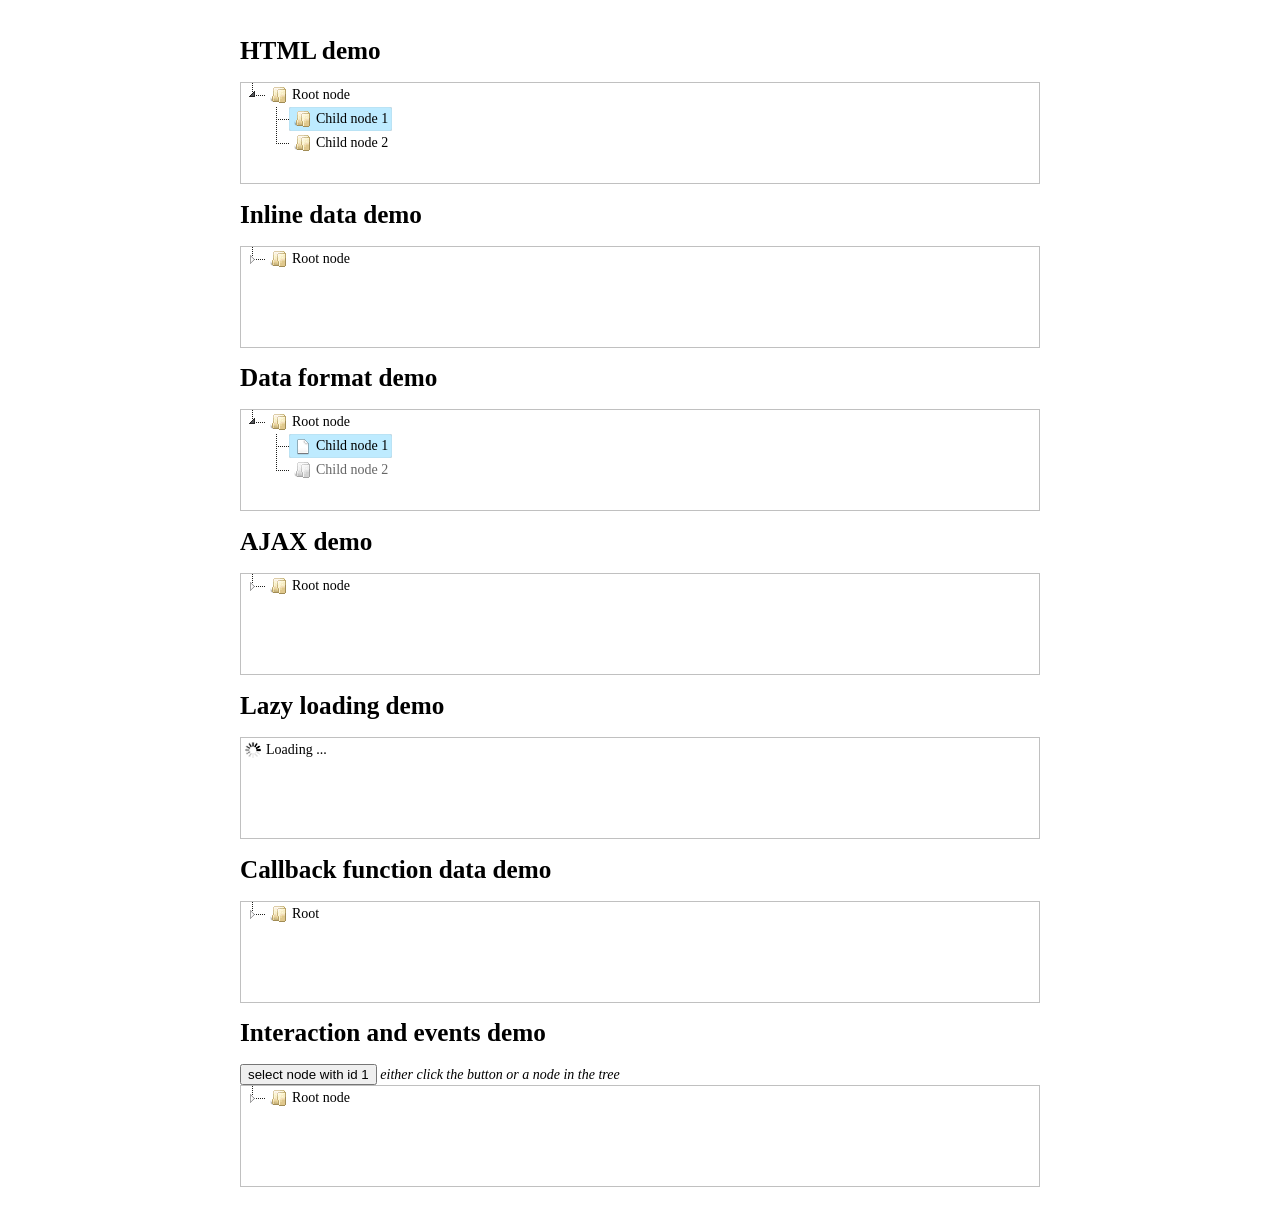
<file: static/newjs/demo/basic/index.html>
<!DOCTYPE html>
<html lang="en">
<head>
	<meta charset="UTF-8">
	<title>jstree basic demos</title>
	<style>
	html { margin:0; padding:0; font-size:62.5%; }
	body { max-width:800px; min-width:300px; margin:0 auto; padding:20px 10px; font-size:14px; font-size:1.4em; }
	h1 { font-size:1.8em; }
	.demo { overflow:auto; border:1px solid silver; min-height:100px; }
	</style>
	<link rel="stylesheet" href="./../../dist/themes/default/style.min.css" />
</head>
<body>
	<h1>HTML demo</h1>
	<div id="html" class="demo">
		<ul>
			<li data-jstree='{ "opened" : true }'>Root node
				<ul>
					<li data-jstree='{ "selected" : true }'>Child node 1</li>
					<li>Child node 2</li>
				</ul>
			</li>
		</ul>
	</div>

	<h1>Inline data demo</h1>
	<div id="data" class="demo"></div>

	<h1>Data format demo</h1>
	<div id="frmt" class="demo"></div>

	<h1>AJAX demo</h1>
	<div id="ajax" class="demo"></div>

	<h1>Lazy loading demo</h1>
	<div id="lazy" class="demo"></div>

	<h1>Callback function data demo</h1>
	<div id="clbk" class="demo"></div>

	<h1>Interaction and events demo</h1>
	<button id="evts_button">select node with id 1</button> <em>either click the button or a node in the tree</em>
	<div id="evts" class="demo"></div>

	<script src="https://ajax.googleapis.com/ajax/libs/jquery/3.3.1/jquery.min.js"></script>
	<script src="./../../dist/jstree.min.js"></script>
	
	<script>
	// html demo
	$('#html').jstree();

	// inline data demo
	$('#data').jstree({
		'core' : {
			'data' : [
				{ "text" : "Root node", "children" : [
						{ "text" : "Child node 1" },
						{ "text" : "Child node 2" }
				]}
			]
		}
	});

	// data format demo
	$('#frmt').jstree({
		'core' : {
			'data' : [
				{
					"text" : "Root node",
					"state" : { "opened" : true },
					"children" : [
						{
							"text" : "Child node 1",
							"state" : { "selected" : true },
							"icon" : "jstree-file"
						},
						{ "text" : "Child node 2", "state" : { "disabled" : true } }
					]
				}
			]
		}
	});

	// ajax demo
	$('#ajax').jstree({
		'core' : {
			'data' : {
				"url" : "./root.json",
				"dataType" : "json" // needed only if you do not supply JSON headers
			}
		}
	});

	// lazy demo
	$('#lazy').jstree({
		'core' : {
			'data' : {
				"url" : "//www.jstree.com/fiddle/?lazy",
				"data" : function (node) {
					return { "id" : node.id };
				}
			}
		}
	});

	// data from callback
	$('#clbk').jstree({
		'core' : {
			'data' : function (node, cb) {
				if(node.id === "#") {
					cb([{"text" : "Root", "id" : "1", "children" : true}]);
				}
				else {
					cb(["Child"]);
				}
			}
		}
	});

	// interaction and events
	$('#evts_button').on("click", function () {
		var instance = $('#evts').jstree(true);
		instance.deselect_all();
		instance.select_node('1');
	});
	$('#evts')
		.on("changed.jstree", function (e, data) {
			if(data.selected.length) {
				alert('The selected node is: ' + data.instance.get_node(data.selected[0]).text);
			}
		})
		.jstree({
			'core' : {
				'multiple' : false,
				'data' : [
					{ "text" : "Root node", "children" : [
							{ "text" : "Child node 1", "id" : 1 },
							{ "text" : "Child node 2" }
					]}
				]
			}
		});
	</script>
</body>
</html>
</file>
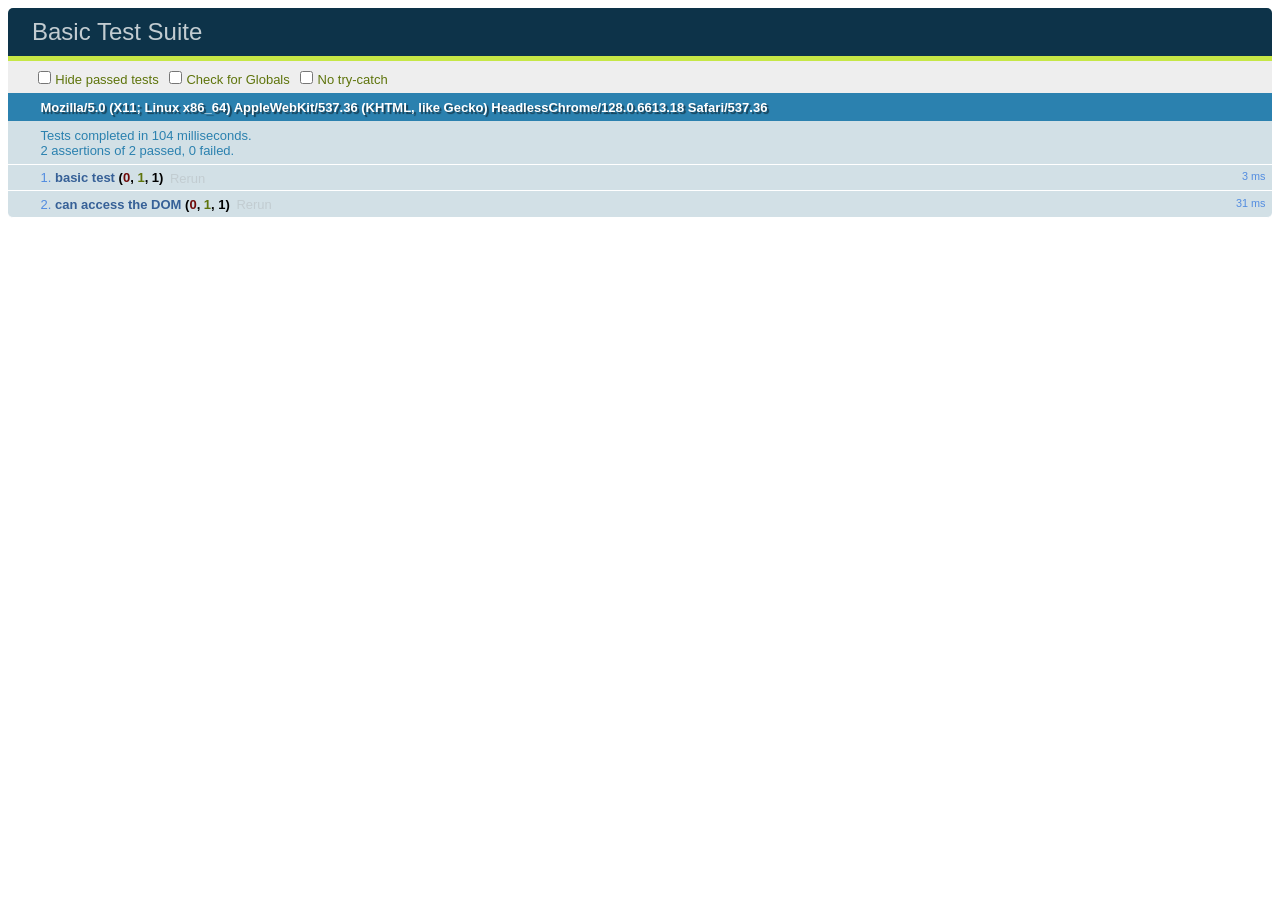
<file: static/newjs/test/unit/index.html>
<!DOCTYPE html>
<html>
<head>
  <meta charset="utf-8">
  <title>Basic Test Suite</title>
  <!-- Load local QUnit. -->
  <link rel="stylesheet" href="libs/qunit.css" media="screen">
  <script src="libs/qunit.js"></script>
</head>
<body>
  <div id="qunit"></div>
  <div id="qunit-fixture">this had better work.</div>
  <!-- Load local lib and tests. -->
  <script src="test.js"></script>
</body>
</html>
</file>
<file: static/newjs/dist/themes/default/style.min.css>
.jstree-node,.jstree-children,.jstree-container-ul{display:block;margin:0;padding:0;list-style-type:none;list-style-image:none}.jstree-node{white-space:nowrap}.jstree-anchor{display:inline-block;color:black;white-space:nowrap;padding:0 4px 0 1px;margin:0;vertical-align:top}.jstree-anchor:focus{outline:0}.jstree-anchor,.jstree-anchor:link,.jstree-anchor:visited,.jstree-anchor:hover,.jstree-anchor:active{text-decoration:none;color:inherit}.jstree-icon{display:inline-block;text-decoration:none;margin:0;padding:0;vertical-align:top;text-align:center}.jstree-icon:empty{display:inline-block;text-decoration:none;margin:0;padding:0;vertical-align:top;text-align:center}.jstree-ocl{cursor:pointer}.jstree-leaf>.jstree-ocl{cursor:default}.jstree .jstree-open>.jstree-children{display:block}.jstree .jstree-closed>.jstree-children,.jstree .jstree-leaf>.jstree-children{display:none}.jstree-anchor>.jstree-themeicon{margin-right:2px}.jstree-no-icons .jstree-themeicon,.jstree-anchor>.jstree-themeicon-hidden{display:none}.jstree-hidden,.jstree-node.jstree-hidden{display:none}.jstree-rtl .jstree-anchor{padding:0 1px 0 4px}.jstree-rtl .jstree-anchor>.jstree-themeicon{margin-left:2px;margin-right:0}.jstree-rtl .jstree-node{margin-left:0}.jstree-rtl .jstree-container-ul>.jstree-node{margin-right:0}.jstree-wholerow-ul{position:relative;display:inline-block;min-width:100%}.jstree-wholerow-ul .jstree-leaf>.jstree-ocl{cursor:pointer}.jstree-wholerow-ul .jstree-anchor,.jstree-wholerow-ul .jstree-icon{position:relative}.jstree-wholerow-ul .jstree-wholerow{width:100%;cursor:pointer;position:absolute;left:0;-webkit-user-select:none;-moz-user-select:none;-ms-user-select:none;user-select:none}.jstree-contextmenu .jstree-anchor{-webkit-user-select:none;-webkit-touch-callout:none}.vakata-context{display:none}.vakata-context,.vakata-context ul{margin:0;padding:2px;position:absolute;background:#f5f5f5;border:1px solid #979797;box-shadow:2px 2px 2px #999999}.vakata-context ul{list-style:none;left:100%;margin-top:-2.7em;margin-left:-4px}.vakata-context .vakata-context-right ul{left:auto;right:100%;margin-left:auto;margin-right:-4px}.vakata-context li{list-style:none}.vakata-context li>a{display:block;padding:0 2em 0 2em;text-decoration:none;width:auto;color:black;white-space:nowrap;line-height:2.4em;text-shadow:1px 1px 0 white;border-radius:1px}.vakata-context li>a:hover{position:relative;background-color:#e8eff7;box-shadow:0 0 2px #0a6aa1}.vakata-context li>a.vakata-context-parent{background-image:url("[data-uri]");background-position:right center;background-repeat:no-repeat}.vakata-context li>a:focus{outline:0}.vakata-context .vakata-context-hover>a{position:relative;background-color:#e8eff7;box-shadow:0 0 2px #0a6aa1}.vakata-context .vakata-context-separator>a,.vakata-context .vakata-context-separator>a:hover{background:white;border:0;border-top:1px solid #e2e3e3;height:1px;min-height:1px;max-height:1px;padding:0;margin:0 0 0 2.4em;border-left:1px solid #e0e0e0;text-shadow:0 0 0 transparent;box-shadow:0 0 0 transparent;border-radius:0}.vakata-context .vakata-contextmenu-disabled a,.vakata-context .vakata-contextmenu-disabled a:hover{color:silver;background-color:transparent;border:0;box-shadow:0 0 0}.vakata-context .vakata-contextmenu-disabled>a>i{filter:grayscale(100%)}.vakata-context li>a>i{text-decoration:none;display:inline-block;width:2.4em;height:2.4em;background:transparent;margin:0 0 0 -2em;vertical-align:top;text-align:center;line-height:2.4em}.vakata-context li>a>i:empty{width:2.4em;line-height:2.4em}.vakata-context li>a .vakata-contextmenu-sep{display:inline-block;width:1px;height:2.4em;background:white;margin:0 .5em 0 0;border-left:1px solid #e2e3e3}.vakata-context .vakata-contextmenu-shortcut{font-size:.8em;color:silver;opacity:.5;display:none}.vakata-context-rtl ul{left:auto;right:100%;margin-left:auto;margin-right:-4px}.vakata-context-rtl li>a.vakata-context-parent{background-image:url("[data-uri]");background-position:left center;background-repeat:no-repeat}.vakata-context-rtl .vakata-context-separator>a{margin:0 2.4em 0 0;border-left:0;border-right:1px solid #e2e3e3}.vakata-context-rtl .vakata-context-left ul{right:auto;left:100%;margin-left:-4px;margin-right:auto}.vakata-context-rtl li>a>i{margin:0 -2em 0 0}.vakata-context-rtl li>a .vakata-contextmenu-sep{margin:0 0 0 .5em;border-left-color:white;background:#e2e3e3}#jstree-marker{position:absolute;top:0;left:0;margin:-5px 0 0 0;padding:0;border-right:0;border-top:5px solid transparent;border-bottom:5px solid transparent;border-left:5px solid;width:0;height:0;font-size:0;line-height:0}#jstree-dnd{line-height:16px;margin:0;padding:4px}#jstree-dnd .jstree-icon,#jstree-dnd .jstree-copy{display:inline-block;text-decoration:none;margin:0 2px 0 0;padding:0;width:16px;height:16px}#jstree-dnd .jstree-ok{background:green}#jstree-dnd .jstree-er{background:red}#jstree-dnd .jstree-copy{margin:0 2px 0 2px}.jstree-default .jstree-node,.jstree-default .jstree-icon{background-repeat:no-repeat;background-color:transparent}.jstree-default .jstree-anchor,.jstree-default .jstree-animated,.jstree-default .jstree-wholerow{transition:background-color .15s,box-shadow .15s}.jstree-default .jstree-hovered{background:#e7f4f9;border-radius:2px;box-shadow:inset 0 0 1px #cccccc}.jstree-default .jstree-context{background:#e7f4f9;border-radius:2px;box-shadow:inset 0 0 1px #cccccc}.jstree-default .jstree-clicked{background:#beebff;border-radius:2px;box-shadow:inset 0 0 1px #999999}.jstree-default .jstree-no-icons .jstree-anchor>.jstree-themeicon{display:none}.jstree-default .jstree-disabled{background:transparent;color:#666666}.jstree-default .jstree-disabled.jstree-hovered{background:transparent;box-shadow:none}.jstree-default .jstree-disabled.jstree-clicked{background:#efefef}.jstree-default .jstree-disabled>.jstree-icon{opacity:.8;filter:url("data:image/svg+xml;utf8,<svg xmlns=\'http://www.w3.org/2000/svg\'><filter id=\'jstree-grayscale\'><feColorMatrix type=\'matrix\' values=\'0.3333 0.3333 0.3333 0 0 0.3333 0.3333 0.3333 0 0 0.3333 0.3333 0.3333 0 0 0 0 0 1 0\'/></filter></svg>#jstree-grayscale");filter:gray;-webkit-filter:grayscale(100%)}.jstree-default .jstree-search{font-style:italic;color:#8b0000;font-weight:bold}.jstree-default .jstree-no-checkboxes .jstree-checkbox{display:none !important}.jstree-default.jstree-checkbox-no-clicked .jstree-clicked{background:transparent;box-shadow:none}.jstree-default.jstree-checkbox-no-clicked .jstree-clicked.jstree-hovered{background:#e7f4f9}.jstree-default.jstree-checkbox-no-clicked>.jstree-wholerow-ul .jstree-wholerow-clicked{background:transparent}.jstree-default.jstree-checkbox-no-clicked>.jstree-wholerow-ul .jstree-wholerow-clicked.jstree-wholerow-hovered{background:#e7f4f9}.jstree-default>.jstree-striped{min-width:100%;display:inline-block;background:url("[data-uri]") left top repeat}.jstree-default>.jstree-wholerow-ul .jstree-hovered,.jstree-default>.jstree-wholerow-ul .jstree-clicked{background:transparent;box-shadow:none;border-radius:0}.jstree-default .jstree-wholerow{-moz-box-sizing:border-box;-webkit-box-sizing:border-box;box-sizing:border-box}.jstree-default .jstree-wholerow-hovered{background:#e7f4f9}.jstree-default .jstree-wholerow-clicked{background:#beebff;background:-webkit-linear-gradient(top, #beebff 0, #a8e4ff 100%);background:linear-gradient(to bottom, #beebff 0, #a8e4ff 100%)}.jstree-default .jstree-node{min-height:24px;line-height:24px;margin-left:24px;min-width:24px}.jstree-default .jstree-anchor{line-height:24px;height:24px}.jstree-default .jstree-icon{width:24px;height:24px;line-height:24px}.jstree-default .jstree-icon:empty{width:24px;height:24px;line-height:24px}.jstree-default.jstree-rtl .jstree-node{margin-right:24px}.jstree-default .jstree-wholerow{height:24px}.jstree-default .jstree-node,.jstree-default .jstree-icon{background-image:url("32px.png")}.jstree-default .jstree-node{background-position:-292px -4px;background-repeat:repeat-y}.jstree-default .jstree-last{background:transparent}.jstree-default .jstree-open>.jstree-ocl{background-position:-132px -4px}.jstree-default .jstree-closed>.jstree-ocl{background-position:-100px -4px}.jstree-default .jstree-leaf>.jstree-ocl{background-position:-68px -4px}.jstree-default .jstree-themeicon{background-position:-260px -4px}.jstree-default>.jstree-no-dots .jstree-node,.jstree-default>.jstree-no-dots .jstree-leaf>.jstree-ocl{background:transparent}.jstree-default>.jstree-no-dots .jstree-open>.jstree-ocl{background-position:-36px -4px}.jstree-default>.jstree-no-dots .jstree-closed>.jstree-ocl{background-position:-4px -4px}.jstree-default .jstree-disabled{background:transparent}.jstree-default .jstree-disabled.jstree-hovered{background:transparent}.jstree-default .jstree-disabled.jstree-clicked{background:#efefef}.jstree-default .jstree-checkbox{background-position:-164px -4px}.jstree-default .jstree-checkbox:hover{background-position:-164px -36px}.jstree-default.jstree-checkbox-selection .jstree-clicked>.jstree-checkbox,.jstree-default .jstree-checked>.jstree-checkbox{background-position:-228px -4px}.jstree-default.jstree-checkbox-selection .jstree-clicked>.jstree-checkbox:hover,.jstree-default .jstree-checked>.jstree-checkbox:hover{background-position:-228px -36px}.jstree-default .jstree-anchor>.jstree-undetermined{background-position:-196px -4px}.jstree-default .jstree-anchor>.jstree-undetermined:hover{background-position:-196px -36px}.jstree-default .jstree-checkbox-disabled{opacity:.8;filter:url("data:image/svg+xml;utf8,<svg xmlns=\'http://www.w3.org/2000/svg\'><filter id=\'jstree-grayscale\'><feColorMatrix type=\'matrix\' values=\'0.3333 0.3333 0.3333 0 0 0.3333 0.3333 0.3333 0 0 0.3333 0.3333 0.3333 0 0 0 0 0 1 0\'/></filter></svg>#jstree-grayscale");filter:gray;-webkit-filter:grayscale(100%)}.jstree-default>.jstree-striped{background-size:auto 48px}.jstree-default.jstree-rtl .jstree-node{background-image:url("[data-uri]");background-position:100% 1px;background-repeat:repeat-y}.jstree-default.jstree-rtl .jstree-last{background:transparent}.jstree-default.jstree-rtl .jstree-open>.jstree-ocl{background-position:-132px -36px}.jstree-default.jstree-rtl .jstree-closed>.jstree-ocl{background-position:-100px -36px}.jstree-default.jstree-rtl .jstree-leaf>.jstree-ocl{background-position:-68px -36px}.jstree-default.jstree-rtl>.jstree-no-dots .jstree-node,.jstree-default.jstree-rtl>.jstree-no-dots .jstree-leaf>.jstree-ocl{background:transparent}.jstree-default.jstree-rtl>.jstree-no-dots .jstree-open>.jstree-ocl{background-position:-36px -36px}.jstree-default.jstree-rtl>.jstree-no-dots .jstree-closed>.jstree-ocl{background-position:-4px -36px}.jstree-default .jstree-themeicon-custom{background-color:transparent;background-image:none;background-position:0 0}.jstree-default>.jstree-container-ul .jstree-loading>.jstree-ocl{background:url("throbber.gif") center center no-repeat}.jstree-default .jstree-file{background:url("32px.png") -100px -68px no-repeat}.jstree-default .jstree-folder{background:url("32px.png") -260px -4px no-repeat}.jstree-default>.jstree-container-ul>.jstree-node{margin-left:0;margin-right:0}#jstree-dnd.jstree-default{line-height:24px;padding:0 4px}#jstree-dnd.jstree-default .jstree-ok,#jstree-dnd.jstree-default .jstree-er{background-image:url("32px.png");background-repeat:no-repeat;background-color:transparent}#jstree-dnd.jstree-default i{background:transparent;width:24px;height:24px;line-height:24px}#jstree-dnd.jstree-default .jstree-ok{background-position:-4px -68px}#jstree-dnd.jstree-default .jstree-er{background-position:-36px -68px}.jstree-default .jstree-ellipsis{overflow:hidden}.jstree-default .jstree-ellipsis .jstree-anchor{width:calc(100% - 29px);text-overflow:ellipsis;overflow:hidden}.jstree-default.jstree-rtl .jstree-node{background-image:url("[data-uri]")}.jstree-default.jstree-rtl .jstree-last{background:transparent}.jstree-default-small .jstree-node{min-height:18px;line-height:18px;margin-left:18px;min-width:18px}.jstree-default-small .jstree-anchor{line-height:18px;height:18px}.jstree-default-small .jstree-icon{width:18px;height:18px;line-height:18px}.jstree-default-small .jstree-icon:empty{width:18px;height:18px;line-height:18px}.jstree-default-small.jstree-rtl .jstree-node{margin-right:18px}.jstree-default-small .jstree-wholerow{height:18px}.jstree-default-small .jstree-node,.jstree-default-small .jstree-icon{background-image:url("32px.png")}.jstree-default-small .jstree-node{background-position:-295px -7px;background-repeat:repeat-y}.jstree-default-small .jstree-last{background:transparent}.jstree-default-small .jstree-open>.jstree-ocl{background-position:-135px -7px}.jstree-default-small .jstree-closed>.jstree-ocl{background-position:-103px -7px}.jstree-default-small .jstree-leaf>.jstree-ocl{background-position:-71px -7px}.jstree-default-small .jstree-themeicon{background-position:-263px -7px}.jstree-default-small>.jstree-no-dots .jstree-node,.jstree-default-small>.jstree-no-dots .jstree-leaf>.jstree-ocl{background:transparent}.jstree-default-small>.jstree-no-dots .jstree-open>.jstree-ocl{background-position:-39px -7px}.jstree-default-small>.jstree-no-dots .jstree-closed>.jstree-ocl{background-position:-7px -7px}.jstree-default-small .jstree-disabled{background:transparent}.jstree-default-small .jstree-disabled.jstree-hovered{background:transparent}.jstree-default-small .jstree-disabled.jstree-clicked{background:#efefef}.jstree-default-small .jstree-checkbox{background-position:-167px -7px}.jstree-default-small .jstree-checkbox:hover{background-position:-167px -39px}.jstree-default-small.jstree-checkbox-selection .jstree-clicked>.jstree-checkbox,.jstree-default-small .jstree-checked>.jstree-checkbox{background-position:-231px -7px}.jstree-default-small.jstree-checkbox-selection .jstree-clicked>.jstree-checkbox:hover,.jstree-default-small .jstree-checked>.jstree-checkbox:hover{background-position:-231px -39px}.jstree-default-small .jstree-anchor>.jstree-undetermined{background-position:-199px -7px}.jstree-default-small .jstree-anchor>.jstree-undetermined:hover{background-position:-199px -39px}.jstree-default-small .jstree-checkbox-disabled{opacity:.8;filter:url("data:image/svg+xml;utf8,<svg xmlns=\'http://www.w3.org/2000/svg\'><filter id=\'jstree-grayscale\'><feColorMatrix type=\'matrix\' values=\'0.3333 0.3333 0.3333 0 0 0.3333 0.3333 0.3333 0 0 0.3333 0.3333 0.3333 0 0 0 0 0 1 0\'/></filter></svg>#jstree-grayscale");filter:gray;-webkit-filter:grayscale(100%)}.jstree-default-small>.jstree-striped{background-size:auto 36px}.jstree-default-small.jstree-rtl .jstree-node{background-image:url("[data-uri]");background-position:100% 1px;background-repeat:repeat-y}.jstree-default-small.jstree-rtl .jstree-last{background:transparent}.jstree-default-small.jstree-rtl .jstree-open>.jstree-ocl{background-position:-135px -39px}.jstree-default-small.jstree-rtl .jstree-closed>.jstree-ocl{background-position:-103px -39px}.jstree-default-small.jstree-rtl .jstree-leaf>.jstree-ocl{background-position:-71px -39px}.jstree-default-small.jstree-rtl>.jstree-no-dots .jstree-node,.jstree-default-small.jstree-rtl>.jstree-no-dots .jstree-leaf>.jstree-ocl{background:transparent}.jstree-default-small.jstree-rtl>.jstree-no-dots .jstree-open>.jstree-ocl{background-position:-39px -39px}.jstree-default-small.jstree-rtl>.jstree-no-dots .jstree-closed>.jstree-ocl{background-position:-7px -39px}.jstree-default-small .jstree-themeicon-custom{background-color:transparent;background-image:none;background-position:0 0}.jstree-default-small>.jstree-container-ul .jstree-loading>.jstree-ocl{background:url("throbber.gif") center center no-repeat}.jstree-default-small .jstree-file{background:url("32px.png") -103px -71px no-repeat}.jstree-default-small .jstree-folder{background:url("32px.png") -263px -7px no-repeat}.jstree-default-small>.jstree-container-ul>.jstree-node{margin-left:0;margin-right:0}#jstree-dnd.jstree-default-small{line-height:18px;padding:0 4px}#jstree-dnd.jstree-default-small .jstree-ok,#jstree-dnd.jstree-default-small .jstree-er{background-image:url("32px.png");background-repeat:no-repeat;background-color:transparent}#jstree-dnd.jstree-default-small i{background:transparent;width:18px;height:18px;line-height:18px}#jstree-dnd.jstree-default-small .jstree-ok{background-position:-7px -71px}#jstree-dnd.jstree-default-small .jstree-er{background-position:-39px -71px}.jstree-default-small .jstree-ellipsis{overflow:hidden}.jstree-default-small .jstree-ellipsis .jstree-anchor{width:calc(100% - 23px);text-overflow:ellipsis;overflow:hidden}.jstree-default-small.jstree-rtl .jstree-node{background-image:url("[data-uri]")}.jstree-default-small.jstree-rtl .jstree-last{background:transparent}.jstree-default-large .jstree-node{min-height:32px;line-height:32px;margin-left:32px;min-width:32px}.jstree-default-large .jstree-anchor{line-height:32px;height:32px}.jstree-default-large .jstree-icon{width:32px;height:32px;line-height:32px}.jstree-default-large .jstree-icon:empty{width:32px;height:32px;line-height:32px}.jstree-default-large.jstree-rtl .jstree-node{margin-right:32px}.jstree-default-large .jstree-wholerow{height:32px}.jstree-default-large .jstree-node,.jstree-default-large .jstree-icon{background-image:url("32px.png")}.jstree-default-large .jstree-node{background-position:-288px 0;background-repeat:repeat-y}.jstree-default-large .jstree-last{background:transparent}.jstree-default-large .jstree-open>.jstree-ocl{background-position:-128px 0}.jstree-default-large .jstree-closed>.jstree-ocl{background-position:-96px 0}.jstree-default-large .jstree-leaf>.jstree-ocl{background-position:-64px 0}.jstree-default-large .jstree-themeicon{background-position:-256px 0}.jstree-default-large>.jstree-no-dots .jstree-node,.jstree-default-large>.jstree-no-dots .jstree-leaf>.jstree-ocl{background:transparent}.jstree-default-large>.jstree-no-dots .jstree-open>.jstree-ocl{background-position:-32px 0}.jstree-default-large>.jstree-no-dots .jstree-closed>.jstree-ocl{background-position:0 0}.jstree-default-large .jstree-disabled{background:transparent}.jstree-default-large .jstree-disabled.jstree-hovered{background:transparent}.jstree-default-large .jstree-disabled.jstree-clicked{background:#efefef}.jstree-default-large .jstree-checkbox{background-position:-160px 0}.jstree-default-large .jstree-checkbox:hover{background-position:-160px -32px}.jstree-default-large.jstree-checkbox-selection .jstree-clicked>.jstree-checkbox,.jstree-default-large .jstree-checked>.jstree-checkbox{background-position:-224px 0}.jstree-default-large.jstree-checkbox-selection .jstree-clicked>.jstree-checkbox:hover,.jstree-default-large .jstree-checked>.jstree-checkbox:hover{background-position:-224px -32px}.jstree-default-large .jstree-anchor>.jstree-undetermined{background-position:-192px 0}.jstree-default-large .jstree-anchor>.jstree-undetermined:hover{background-position:-192px -32px}.jstree-default-large .jstree-checkbox-disabled{opacity:.8;filter:url("data:image/svg+xml;utf8,<svg xmlns=\'http://www.w3.org/2000/svg\'><filter id=\'jstree-grayscale\'><feColorMatrix type=\'matrix\' values=\'0.3333 0.3333 0.3333 0 0 0.3333 0.3333 0.3333 0 0 0.3333 0.3333 0.3333 0 0 0 0 0 1 0\'/></filter></svg>#jstree-grayscale");filter:gray;-webkit-filter:grayscale(100%)}.jstree-default-large>.jstree-striped{background-size:auto 64px}.jstree-default-large.jstree-rtl .jstree-node{background-image:url("[data-uri]");background-position:100% 1px;background-repeat:repeat-y}.jstree-default-large.jstree-rtl .jstree-last{background:transparent}.jstree-default-large.jstree-rtl .jstree-open>.jstree-ocl{background-position:-128px -32px}.jstree-default-large.jstree-rtl .jstree-closed>.jstree-ocl{background-position:-96px -32px}.jstree-default-large.jstree-rtl .jstree-leaf>.jstree-ocl{background-position:-64px -32px}.jstree-default-large.jstree-rtl>.jstree-no-dots .jstree-node,.jstree-default-large.jstree-rtl>.jstree-no-dots .jstree-leaf>.jstree-ocl{background:transparent}.jstree-default-large.jstree-rtl>.jstree-no-dots .jstree-open>.jstree-ocl{background-position:-32px -32px}.jstree-default-large.jstree-rtl>.jstree-no-dots .jstree-closed>.jstree-ocl{background-position:0 -32px}.jstree-default-large .jstree-themeicon-custom{background-color:transparent;background-image:none;background-position:0 0}.jstree-default-large>.jstree-container-ul .jstree-loading>.jstree-ocl{background:url("throbber.gif") center center no-repeat}.jstree-default-large .jstree-file{background:url("32px.png") -96px -64px no-repeat}.jstree-default-large .jstree-folder{background:url("32px.png") -256px 0 no-repeat}.jstree-default-large>.jstree-container-ul>.jstree-node{margin-left:0;margin-right:0}#jstree-dnd.jstree-default-large{line-height:32px;padding:0 4px}#jstree-dnd.jstree-default-large .jstree-ok,#jstree-dnd.jstree-default-large .jstree-er{background-image:url("32px.png");background-repeat:no-repeat;background-color:transparent}#jstree-dnd.jstree-default-large i{background:transparent;width:32px;height:32px;line-height:32px}#jstree-dnd.jstree-default-large .jstree-ok{background-position:0 -64px}#jstree-dnd.jstree-default-large .jstree-er{background-position:-32px -64px}.jstree-default-large .jstree-ellipsis{overflow:hidden}.jstree-default-large .jstree-ellipsis .jstree-anchor{width:calc(100% - 37px);text-overflow:ellipsis;overflow:hidden}.jstree-default-large.jstree-rtl .jstree-node{background-image:url("[data-uri]")}.jstree-default-large.jstree-rtl .jstree-last{background:transparent}@media (max-width:768px){#jstree-dnd.jstree-dnd-responsive{line-height:40px;font-weight:bold;font-size:1.1em;text-shadow:1px 1px white}#jstree-dnd.jstree-dnd-responsive>i{background:transparent;width:40px;height:40px}#jstree-dnd.jstree-dnd-responsive>.jstree-ok{background-image:url("40px.png");background-position:0 -200px;background-size:120px 240px}#jstree-dnd.jstree-dnd-responsive>.jstree-er{background-image:url("40px.png");background-position:-40px -200px;background-size:120px 240px}#jstree-marker.jstree-dnd-responsive{border-left-width:10px;border-top-width:10px;border-bottom-width:10px;margin-top:-10px}}@media (max-width:768px){.jstree-default-responsive .jstree-icon{background-image:url("40px.png")}.jstree-default-responsive .jstree-node,.jstree-default-responsive .jstree-leaf>.jstree-ocl{background:transparent}.jstree-default-responsive .jstree-node{min-height:40px;line-height:40px;margin-left:40px;min-width:40px;white-space:nowrap}.jstree-default-responsive .jstree-anchor{line-height:40px;height:40px}.jstree-default-responsive .jstree-icon,.jstree-default-responsive .jstree-icon:empty{width:40px;height:40px;line-height:40px}.jstree-default-responsive>.jstree-container-ul>.jstree-node{margin-left:0}.jstree-default-responsive.jstree-rtl .jstree-node{margin-left:0;margin-right:40px;background:transparent}.jstree-default-responsive.jstree-rtl .jstree-container-ul>.jstree-node{margin-right:0}.jstree-default-responsive .jstree-ocl,.jstree-default-responsive .jstree-themeicon,.jstree-default-responsive .jstree-checkbox{background-size:120px 240px}.jstree-default-responsive .jstree-leaf>.jstree-ocl,.jstree-default-responsive.jstree-rtl .jstree-leaf>.jstree-ocl{background:transparent}.jstree-default-responsive .jstree-open>.jstree-ocl{background-position:0 0 !important}.jstree-default-responsive .jstree-closed>.jstree-ocl{background-position:0 -40px !important}.jstree-default-responsive.jstree-rtl .jstree-closed>.jstree-ocl{background-position:-40px 0 !important}.jstree-default-responsive .jstree-themeicon{background-position:-40px -40px}.jstree-default-responsive .jstree-checkbox,.jstree-default-responsive .jstree-checkbox:hover{background-position:-40px -80px}.jstree-default-responsive.jstree-checkbox-selection .jstree-clicked>.jstree-checkbox,.jstree-default-responsive.jstree-checkbox-selection .jstree-clicked>.jstree-checkbox:hover,.jstree-default-responsive .jstree-checked>.jstree-checkbox,.jstree-default-responsive .jstree-checked>.jstree-checkbox:hover{background-position:0 -80px}.jstree-default-responsive .jstree-anchor>.jstree-undetermined,.jstree-default-responsive .jstree-anchor>.jstree-undetermined:hover{background-position:0 -120px}.jstree-default-responsive .jstree-anchor{font-weight:bold;font-size:1.1em;text-shadow:1px 1px white}.jstree-default-responsive>.jstree-striped{background:transparent}.jstree-default-responsive .jstree-wholerow{border-top:1px solid rgba(255,255,255,0.7);border-bottom:1px solid rgba(64,64,64,0.2);background:#ebebeb;height:40px}.jstree-default-responsive .jstree-wholerow-hovered{background:#e7f4f9}.jstree-default-responsive .jstree-wholerow-clicked{background:#beebff}.jstree-default-responsive .jstree-children .jstree-last>.jstree-wholerow{box-shadow:inset 0 -6px 3px -5px #666666}.jstree-default-responsive .jstree-children .jstree-open>.jstree-wholerow{box-shadow:inset 0 6px 3px -5px #666666;border-top:0}.jstree-default-responsive .jstree-children .jstree-open+.jstree-open{box-shadow:none}.jstree-default-responsive .jstree-node,.jstree-default-responsive .jstree-icon,.jstree-default-responsive .jstree-node>.jstree-ocl,.jstree-default-responsive .jstree-themeicon,.jstree-default-responsive .jstree-checkbox{background-image:url("40px.png");background-size:120px 240px}.jstree-default-responsive .jstree-node{background-position:-80px 0;background-repeat:repeat-y}.jstree-default-responsive .jstree-last{background:transparent}.jstree-default-responsive .jstree-leaf>.jstree-ocl{background-position:-40px -120px}.jstree-default-responsive .jstree-last>.jstree-ocl{background-position:-40px -160px}.jstree-default-responsive .jstree-themeicon-custom{background-color:transparent;background-image:none;background-position:0 0}.jstree-default-responsive .jstree-file{background:url("40px.png") 0 -160px no-repeat;background-size:120px 240px}.jstree-default-responsive .jstree-folder{background:url("40px.png") -40px -40px no-repeat;background-size:120px 240px}.jstree-default-responsive>.jstree-container-ul>.jstree-node{margin-left:0;margin-right:0}}
</file>
<file: static/newjs/test/unit/libs/qunit.css>
/**
 * QUnit v1.12.0 - A JavaScript Unit Testing Framework
 *
 * http://qunitjs.com
 *
 * Copyright 2012 jQuery Foundation and other contributors
 * Released under the MIT license.
 * http://jquery.org/license
 */

/** Font Family and Sizes */

#qunit-tests, #qunit-header, #qunit-banner, #qunit-testrunner-toolbar, #qunit-userAgent, #qunit-testresult {
  font-family: "Helvetica Neue Light", "HelveticaNeue-Light", "Helvetica Neue", Calibri, Helvetica, Arial, sans-serif;
}

#qunit-testrunner-toolbar, #qunit-userAgent, #qunit-testresult, #qunit-tests li { font-size: small; }
#qunit-tests { font-size: smaller; }


/** Resets */

#qunit-tests, #qunit-header, #qunit-banner, #qunit-userAgent, #qunit-testresult, #qunit-modulefilter {
  margin: 0;
  padding: 0;
}


/** Header */

#qunit-header {
  padding: 0.5em 0 0.5em 1em;

  color: #8699a4;
  background-color: #0d3349;

  font-size: 1.5em;
  line-height: 1em;
  font-weight: normal;

  border-radius: 5px 5px 0 0;
  -moz-border-radius: 5px 5px 0 0;
  -webkit-border-top-right-radius: 5px;
  -webkit-border-top-left-radius: 5px;
}

#qunit-header a {
  text-decoration: none;
  color: #c2ccd1;
}

#qunit-header a:hover,
#qunit-header a:focus {
  color: #fff;
}

#qunit-testrunner-toolbar label {
  display: inline-block;
  padding: 0 .5em 0 .1em;
}

#qunit-banner {
  height: 5px;
}

#qunit-testrunner-toolbar {
  padding: 0.5em 0 0.5em 2em;
  color: #5E740B;
  background-color: #eee;
  overflow: hidden;
}

#qunit-userAgent {
  padding: 0.5em 0 0.5em 2.5em;
  background-color: #2b81af;
  color: #fff;
  text-shadow: rgba(0, 0, 0, 0.5) 2px 2px 1px;
}

#qunit-modulefilter-container {
  float: right;
}

/** Tests: Pass/Fail */

#qunit-tests {
  list-style-position: inside;
}

#qunit-tests li {
  padding: 0.4em 0.5em 0.4em 2.5em;
  border-bottom: 1px solid #fff;
  list-style-position: inside;
}

#qunit-tests.hidepass li.pass, #qunit-tests.hidepass li.running  {
  display: none;
}

#qunit-tests li strong {
  cursor: pointer;
}

#qunit-tests li a {
  padding: 0.5em;
  color: #c2ccd1;
  text-decoration: none;
}
#qunit-tests li a:hover,
#qunit-tests li a:focus {
  color: #000;
}

#qunit-tests li .runtime {
  float: right;
  font-size: smaller;
}

.qunit-assert-list {
  margin-top: 0.5em;
  padding: 0.5em;

  background-color: #fff;

  border-radius: 5px;
  -moz-border-radius: 5px;
  -webkit-border-radius: 5px;
}

.qunit-collapsed {
  display: none;
}

#qunit-tests table {
  border-collapse: collapse;
  margin-top: .2em;
}

#qunit-tests th {
  text-align: right;
  vertical-align: top;
  padding: 0 .5em 0 0;
}

#qunit-tests td {
  vertical-align: top;
}

#qunit-tests pre {
  margin: 0;
  white-space: pre-wrap;
  word-wrap: break-word;
}

#qunit-tests del {
  background-color: #e0f2be;
  color: #374e0c;
  text-decoration: none;
}

#qunit-tests ins {
  background-color: #ffcaca;
  color: #500;
  text-decoration: none;
}

/*** Test Counts */

#qunit-tests b.counts                       { color: black; }
#qunit-tests b.passed                       { color: #5E740B; }
#qunit-tests b.failed                       { color: #710909; }

#qunit-tests li li {
  padding: 5px;
  background-color: #fff;
  border-bottom: none;
  list-style-position: inside;
}

/*** Passing Styles */

#qunit-tests li li.pass {
  color: #3c510c;
  background-color: #fff;
  border-left: 10px solid #C6E746;
}

#qunit-tests .pass                          { color: #528CE0; background-color: #D2E0E6; }
#qunit-tests .pass .test-name               { color: #366097; }

#qunit-tests .pass .test-actual,
#qunit-tests .pass .test-expected           { color: #999999; }

#qunit-banner.qunit-pass                    { background-color: #C6E746; }

/*** Failing Styles */

#qunit-tests li li.fail {
  color: #710909;
  background-color: #fff;
  border-left: 10px solid #EE5757;
  white-space: pre;
}

#qunit-tests > li:last-child {
  border-radius: 0 0 5px 5px;
  -moz-border-radius: 0 0 5px 5px;
  -webkit-border-bottom-right-radius: 5px;
  -webkit-border-bottom-left-radius: 5px;
}

#qunit-tests .fail                          { color: #000000; background-color: #EE5757; }
#qunit-tests .fail .test-name,
#qunit-tests .fail .module-name             { color: #000000; }

#qunit-tests .fail .test-actual             { color: #EE5757; }
#qunit-tests .fail .test-expected           { color: green;   }

#qunit-banner.qunit-fail                    { background-color: #EE5757; }


/** Result */

#qunit-testresult {
  padding: 0.5em 0.5em 0.5em 2.5em;

  color: #2b81af;
  background-color: #D2E0E6;

  border-bottom: 1px solid white;
}
#qunit-testresult .module-name {
  font-weight: bold;
}

/** Fixture */

#qunit-fixture {
  position: absolute;
  top: -10000px;
  left: -10000px;
  width: 1000px;
  height: 1000px;
}
</file>
